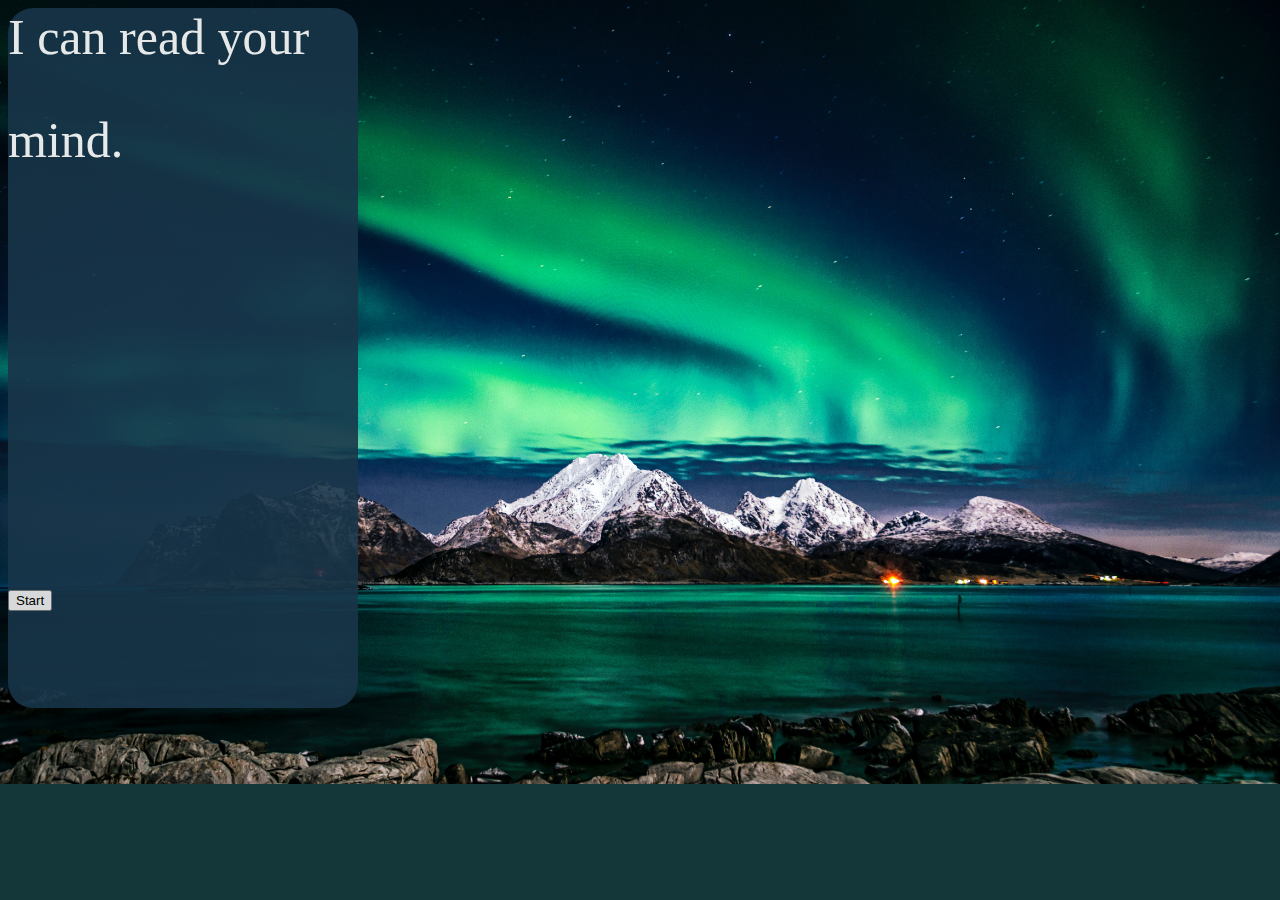
<file: game.html>
<!DOCTYPE html>
<html lang="en">
  <head>
    <title>Mind Reader</title>
    <meta charset="utf-8">
    <meta http-equiv="X-UA-Compatible" content="IE=edge">
    <meta name="viewport" content="width=device-width, initial-scale=1">
    <link href="https://cdn.jsdelivr.net/npm/bootstrap@5.3.0-alpha1/dist/css/bootstrap.min.css" rel="stylesheet" integrity="sha384-GLhlTQ8iRABdZLl6O3oVMWSktQOp6b7In1Zl3/Jr59b6EGGoI1aFkw7cmDA6j6gD" crossorigin="anonymous">
    <link rel="stylesheet" href="https://cdn.jsdelivr.net/npm/bootstrap-icons@1.10.3/font/bootstrap-icons.css">
    <link rel="stylesheet" href="css/style.css">
  </head>

  <body>
    <div class="container border border-3 m-5">
      <main class="row justify-content-center px-3 py-3">
    <!--directions-->
        <directions class="text-center pt-3"></directions>
    <!--options-->
        <options class="text-left columns"></options>
    <!--answer-->    
        <answer class="text-center"></answer>
        <p></p>
      </main>  


    <!--example-->
      <div class="row justify-content-center" style="height: 150px">
        <p></p>
        <example class="text-center"></example>
        <p></p>
    <!--info-->
        <info class="text-center mb-4"></info>
        <p></p>
      </div>

    <!--NEXT-->
    <action class="row justify-content-center">
      <p></p>
      <button id="next" class="rounded-pill w-75"></button>
      <p></p>
    </action>
  <!--RESET-->      
    <action class="row justify-content-center">
      <button id="reset" class="rounded-pill w-50"></button>
      <p></p>
    </action>
  </div> 
    

    <script src="js/main.js"></script>
    <script src="https://cdn.jsdelivr.net/npm/bootstrap@5.3.0-alpha1/dist/js/bootstrap.bundle.min.js" integrity="sha384-w76AqPfDkMBDXo30jS1Sgez6pr3x5MlQ1ZAGC+nuZB+EYdgRZgiwxhTBTkF7CXvN" crossorigin="anonymous"></script>
    <script src="https://cdn.jsdelivr.net/npm/@popperjs/core@2.11.6/dist/umd/popper.min.js" integrity="sha384-oBqDVmMz9ATKxIep9tiCxS/Z9fNfEXiDAYTujMAeBAsjFuCZSmKbSSUnQlmh/jp3" crossorigin="anonymous"></script>
  </body>
</html>
</file>
<file: css/style.css>
body {
  background-image: url("../img/northern-lights.jpg");
  background-color: rgb(20, 55, 58);
  background-position: center;
  background-repeat: no-repeat;
  background-size: cover;
  opacity: 90%;
}

.container {
  border-radius: 25px;
  width: 350px; 
  height: 700px;
  background-color: rgb(24, 53, 73);
  color: white;
}

main {
  width: 350px; 
  height: 400px;
}

section {
  width: 350px; 
  height: 75px;

}

.action {
  width: 350px; 
  height: 100px;
  font-size: 20px;
}

directions {
  text-align: center;
  font-size: 50px;

}

options {
  align-items: center;
}

answer {
  text-align: center;
  font-size: 100px;
}

example {
  font-size: 20px;
}

info {
  font-size: 20px;
  word-wrap: normal;
}

next {
  height:2v;
}

reset {
  height:1vh;

}



.columns {
  -webkit-column-gap: 8px;
     -moz-column-gap: 8px;
          column-gap: 8px;
  -webkit-column-count: 6;
     -moz-column-count: 6;
          column-count: 6;
  font-size: 13px;        
}
</file>
